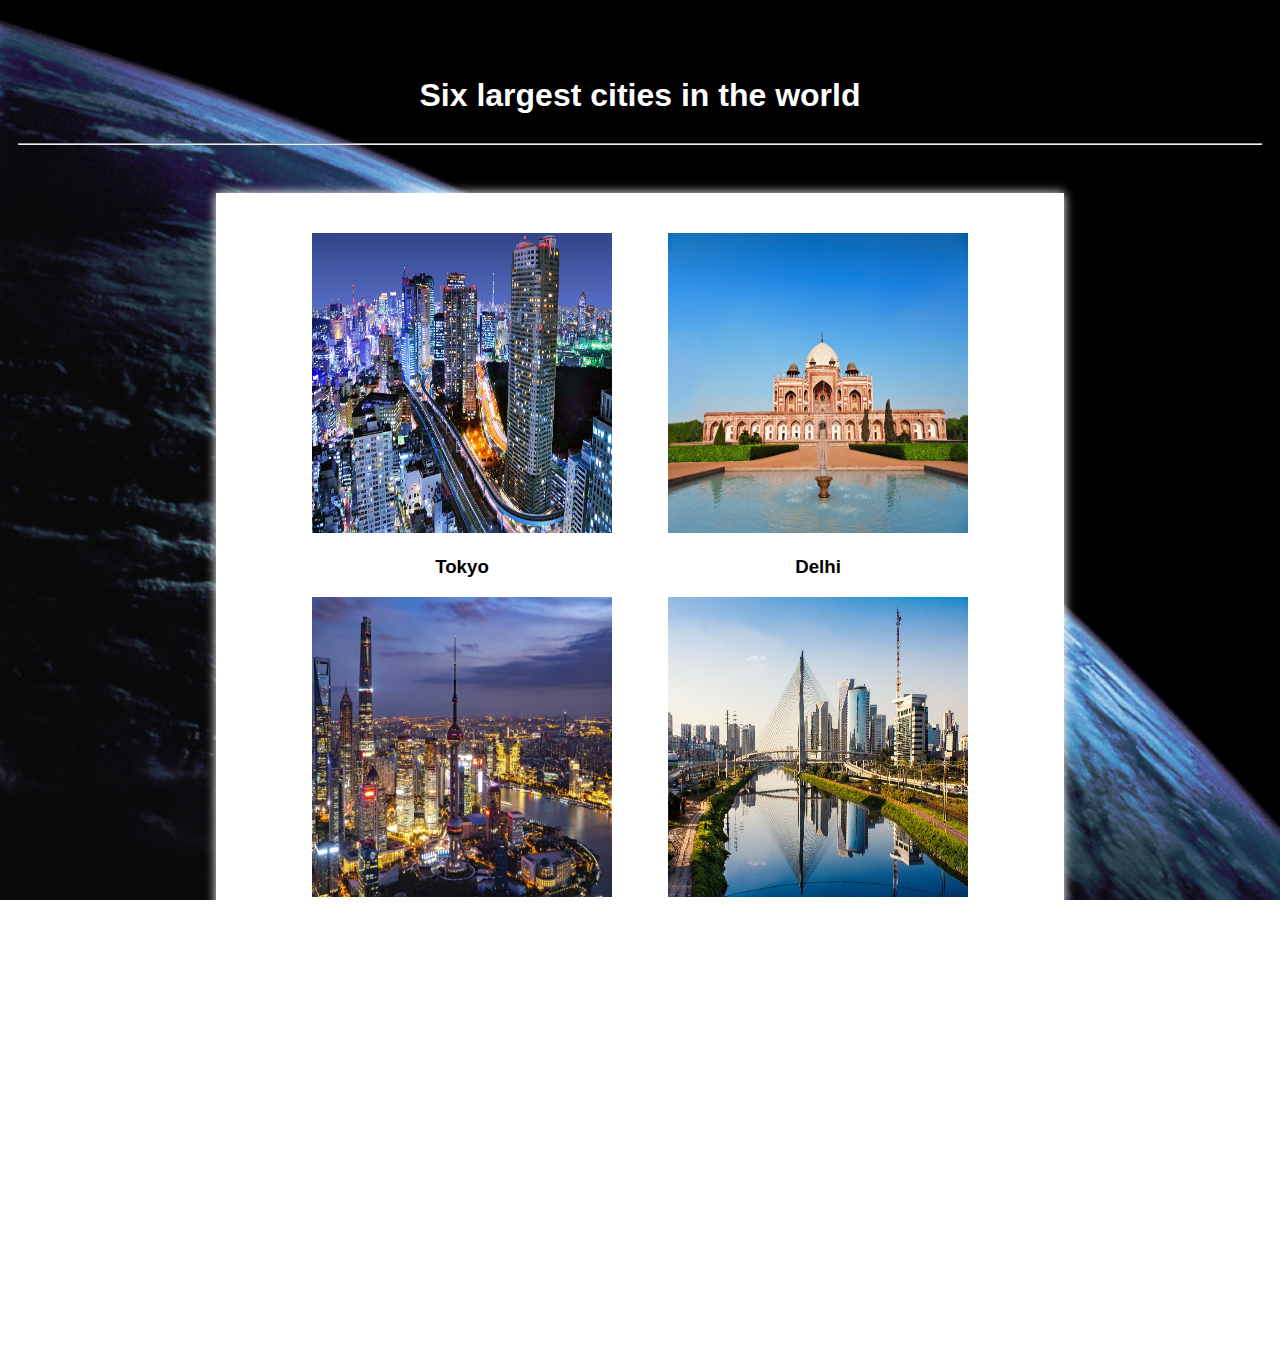
<file: index.html>
<!DOCTYPE html>
<html lang="en">
<head>
    <meta charset="UTF-8">
    <meta name="viewport" content="width=device-width, initial-scale=1.0">
    <title>Image gallery</title>
    <link rel="stylesheet" href="style.css">
    <link href="https://fonts.googleapis.com/css2?family=Roboto:wght@100;400&display=swap" rel="stylesheet"> 
    <link rel="stylesheet" href="https://fonts.googleapis.com/icon?family=Material+Icons">
    <script type="application/javascript" src="components/react.development.js" defer></script>
    <script type="application/javascript" src="components/react-dom.development.js" defer></script>
    <script type="application/javascript" src="components/constants.js" defer></script>
    <script type="application/javascript" src="components/linkContainer.component.js" defer></script>
    <script src="main.js" defer></script>
</head>
<body>

</body>
</html>
</file>
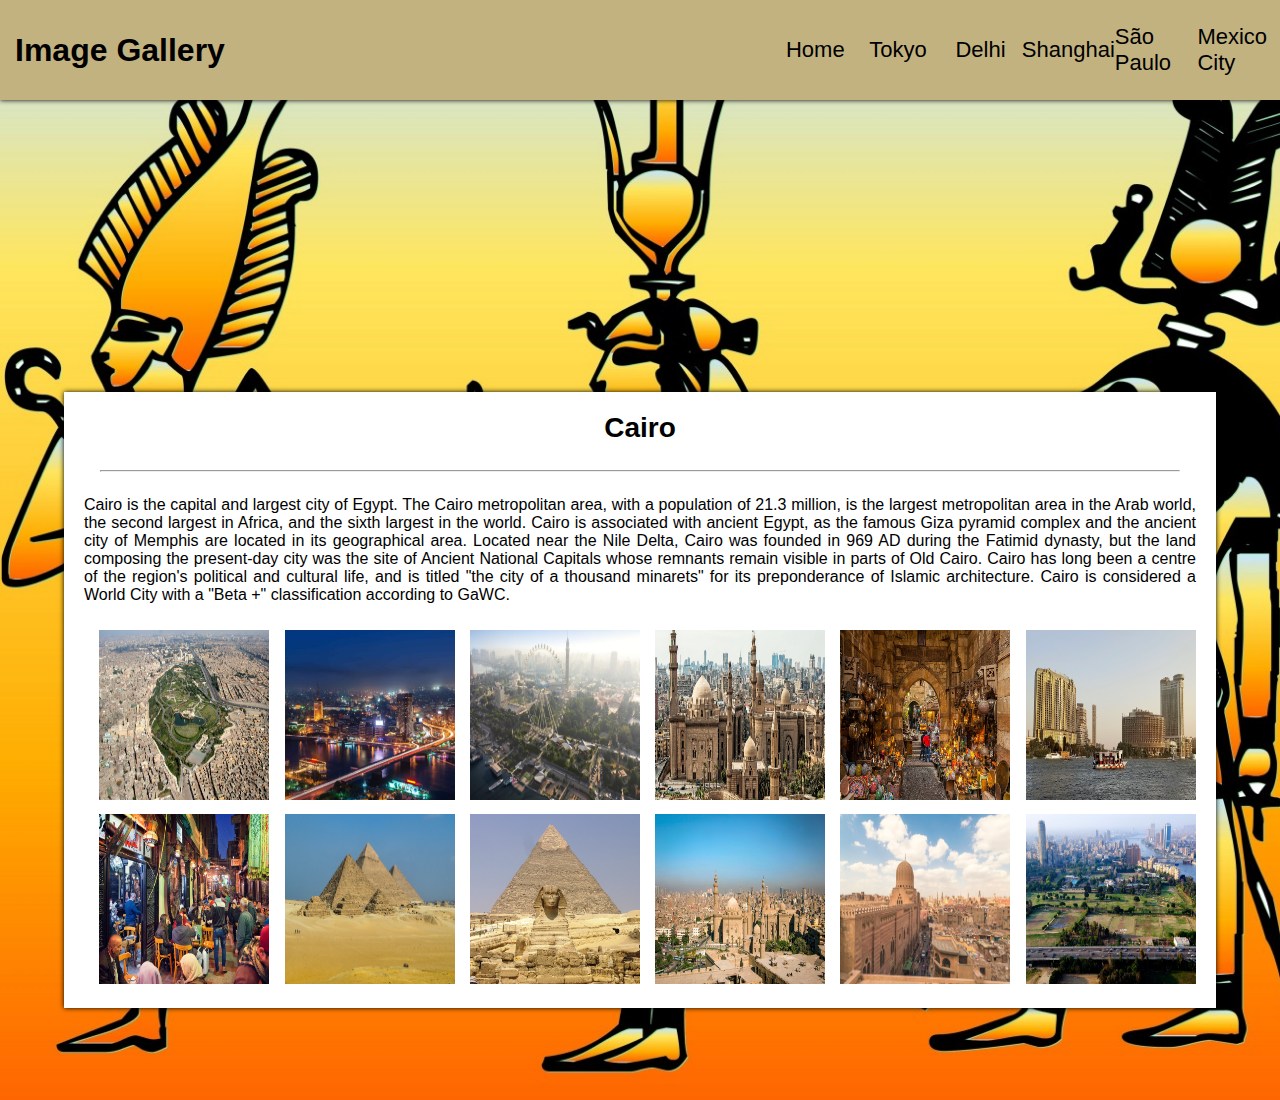
<file: cairo/cairo.html>
<!DOCTYPE html>
<html lang="en">
<head>
    <meta charset="UTF-8">
    <meta name="viewport" content="width=device-width, height=device-height, initial-scale=1.0">
    <title>Cairo</title>
    <link rel="stylesheet" href="style.css">
    <link href="https://fonts.googleapis.com/css2?family=Roboto:wght@100;400&display=swap" rel="stylesheet"> 
    <link rel="stylesheet" href="https://fonts.googleapis.com/icon?family=Material+Icons">
    <script type="application/javascript" src="../components/react.development.js" defer></script>
    <script type="application/javascript" src="../components/react-dom.development.js" defer></script>
    <script type="application/javascript" src="../components/constants.js" defer></script>
    <script type="application/javascript" src="components/image.component.js" defer></script>
    <script type="application/javascript" src="components/modalImage.component.js" defer></script>
    <script type="application/javascript" src="components/modalRow.component.js" defer></script>
    <script src="https://code.jquery.com/jquery-2.2.4.min.js"></script>
    <script src="main.js" defer></script>    
</head>
<body>

</body>
</html>
</file>
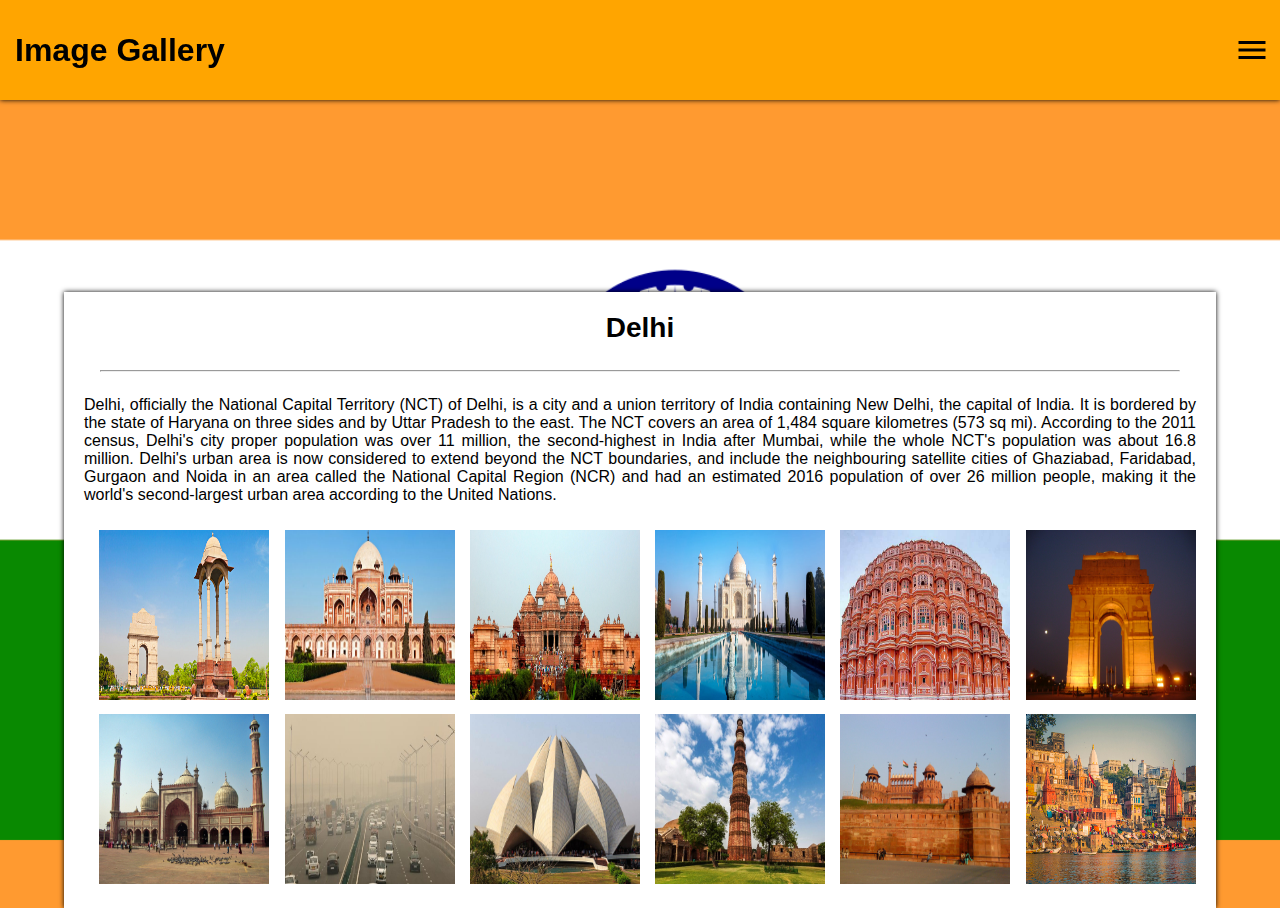
<file: delhi/delhi.html>
<!DOCTYPE html>
<html lang="en">
<head>
    <meta charset="UTF-8">
    <meta name="viewport" content="width=device-width, initial-scale=1.0">
    <title>Delhi</title>
    <link rel="stylesheet" href="style.css">
    <link href="https://fonts.googleapis.com/css2?family=Roboto:wght@100;400&display=swap" rel="stylesheet"> 
    <link rel="stylesheet" href="https://fonts.googleapis.com/icon?family=Material+Icons">
    <script type="application/javascript" src="../components/react.development.js" defer></script>
    <script type="application/javascript" src="../components/react-dom.development.js" defer></script>
    <script type="application/javascript" src="../components/constants.js" defer></script>
    <script type="application/javascript" src="components/image.component.js" defer></script>
    <script type="application/javascript" src="components/modalImage.component.js" defer></script>
    <script type="application/javascript" src="components/modalRow.component.js" defer></script>
    <script src="https://code.jquery.com/jquery-2.2.4.min.js"></script>
    <script src="main.js" defer></script>    
</head>
<body>

</body>
</html>
</file>
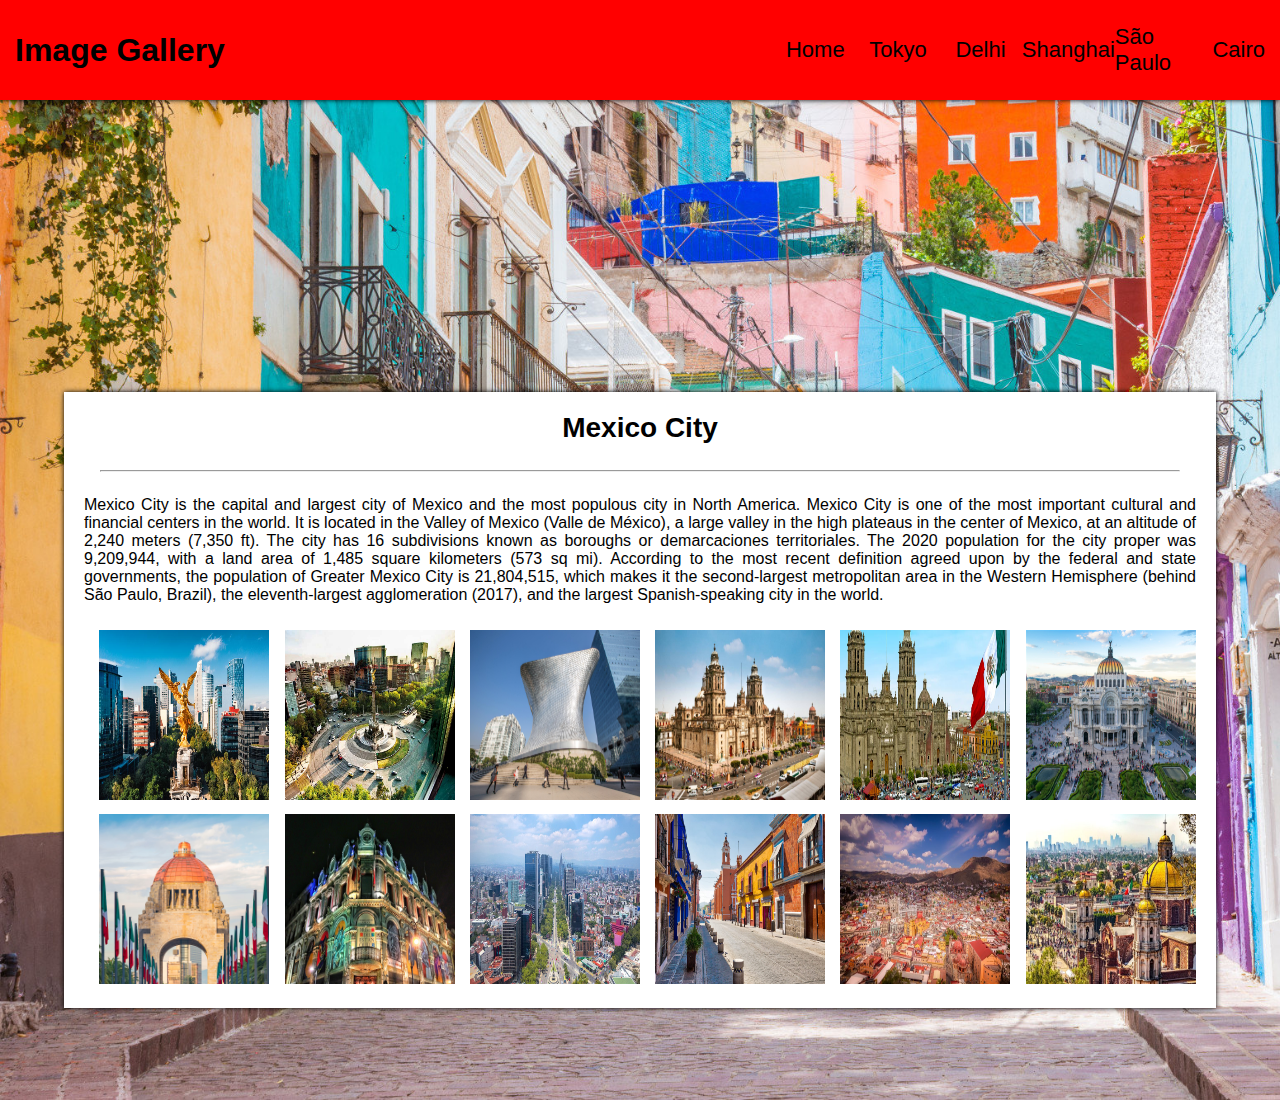
<file: mexico-city/mexico-city.html>
<!DOCTYPE html>
<html lang="en">
<head>
    <meta charset="UTF-8">
    <meta name="viewport" content="width=device-width, height=device-height, initial-scale=1.0">
    <title>Mexico City</title>
    <link rel="stylesheet" href="style.css">
    <link href="https://fonts.googleapis.com/css2?family=Roboto:wght@100;400&display=swap" rel="stylesheet"> 
    <link rel="stylesheet" href="https://fonts.googleapis.com/icon?family=Material+Icons">
    <script type="application/javascript" src="../components/react.development.js" defer></script>
    <script type="application/javascript" src="../components/react-dom.development.js" defer></script>
    <script type="application/javascript" src="../components/constants.js" defer></script>
    <script type="application/javascript" src="components/image.component.js" defer></script>
    <script type="application/javascript" src="components/modalImage.component.js" defer></script>
    <script type="application/javascript" src="components/modalRow.component.js" defer></script>
    <script src="https://code.jquery.com/jquery-2.2.4.min.js"></script>
    <script src="main.js" defer></script>    
</head>
<body>

</body>
</html>
</file>
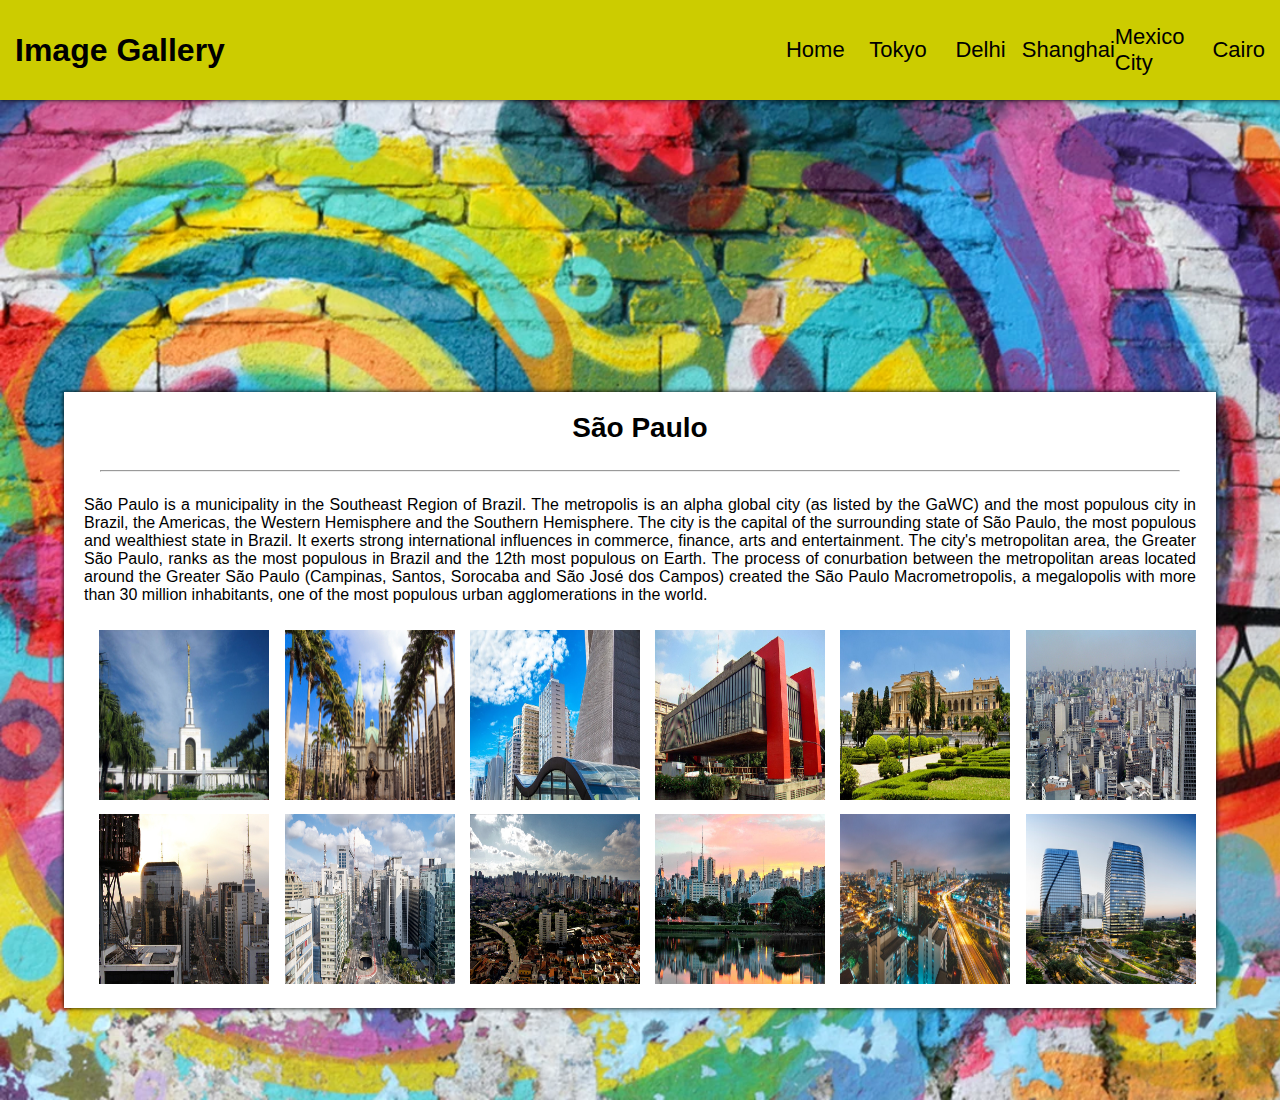
<file: sao-paulo/sao-paulo.html>
<!DOCTYPE html>
<html lang="en">
<head>
    <meta charset="UTF-8">
    <meta name="viewport" content="width=device-width, height=device-height, initial-scale=1.0">
    <title>Sao Paulo</title>
    <link rel="stylesheet" href="style.css">
    <link href="https://fonts.googleapis.com/css2?family=Roboto:wght@100;400&display=swap" rel="stylesheet"> 
    <link rel="stylesheet" href="https://fonts.googleapis.com/icon?family=Material+Icons">
    <script type="application/javascript" src="../components/react.development.js" defer></script>
    <script type="application/javascript" src="../components/react-dom.development.js" defer></script>
    <script type="application/javascript" src="../components/constants.js" defer></script>
    <script type="application/javascript" src="components/image.component.js" defer></script>
    <script type="application/javascript" src="components/modalImage.component.js" defer></script>
    <script type="application/javascript" src="components/modalRow.component.js" defer></script>
    <script src="https://code.jquery.com/jquery-2.2.4.min.js"></script>
    <script src="main.js" defer></script>    
</head>
<body>

</body>
</html>
</file>
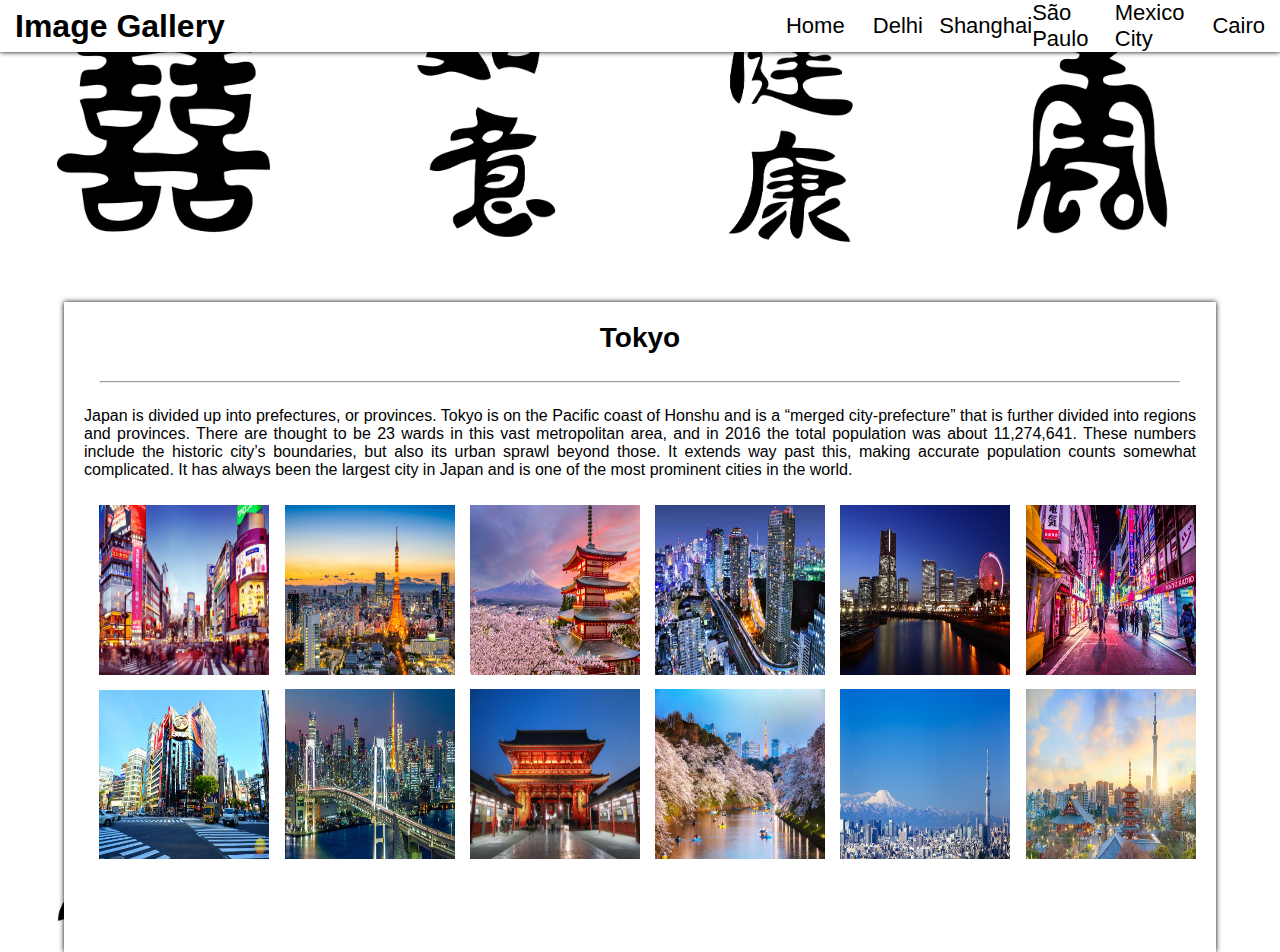
<file: tokyo/tokyo.html>
<!DOCTYPE html>
<html lang="en">
<head>
    <meta charset="UTF-8">
    <meta name="viewport" content="width=device-width, initial-scale=1.0">
    <title>Tokyo</title>
    <link rel="stylesheet" href="style.css">
    <link href="https://fonts.googleapis.com/css2?family=Roboto:wght@100;400&display=swap" rel="stylesheet"> 
    <link rel="stylesheet" href="https://fonts.googleapis.com/icon?family=Material+Icons">
    <script type="application/javascript" src="../components/react.development.js" defer></script>
    <script type="application/javascript" src="../components/react-dom.development.js" defer></script>
    <script type="application/javascript" src="../components/constants.js" defer></script>
    <script type="application/javascript" src="components/image.component.js" defer></script>
    <script type="application/javascript" src="components/modalImage.component.js" defer></script>
    <script type="application/javascript" src="components/modalRow.component.js" defer></script>
    <script src="https://code.jquery.com/jquery-2.2.4.min.js"></script>
    <script src="main.js" defer></script>    
</head>
<body>

</body>
</html>
</file>
<file: style.css>
html, body{
    height: 100vh;  
    margin: 0;
    overflow: auto;
}

body {
    background-image: url(resources/earth.jpg); 
    background-size: cover; 
    background-repeat: no-repeat;
}

body main{
    height: 100vh;
    display: flex;
    justify-content: center; 
    align-items: center;
    flex-direction: column; 
    font-family: Helvetica, Arial, sans-serif;    
    color: #fff;
}

body main hr{
    width: 97%;
    color: #fff;
}


.cityList{
    margin: 40px 20px 0 20px;
    width: calc(63% - 100px);
    padding: 40px;
    display: flex;
    flex-direction: row;
    flex-wrap: wrap;
    justify-content: space-between;
    background-color: #fff;
    box-shadow: 0px 0px 10px #fff;
}

.cityList a:active, a:visited, a:hover, a:link{
    text-decoration: none;
    color: #000;
    outline: none;
}

.cityList div img{
    width: 300px;
    height: 300px;
    cursor: pointer;
}

.cityList div h3{
    text-align: center;
    cursor: pointer;
    color: #000;    
}

.cityList > div:nth-child(4) > a > h3{
    margin-bottom: 0;
}

.cityList > div:nth-child(5) > a > h3{
    margin-bottom: 0;
}

.cityList > div:nth-child(6) > a > h3{
    margin-bottom: 0;
}

@media (max-width: 350px) {
    main{
        margin-top: 800px;
    }
}

@media (min-width: 355px) and (max-width: 450px) {
    main{
        margin-top: 730px;
    }
}

@media (min-width: 750px) and (max-width: 1000px){
    main{
        margin-top: 50px;
    }
}

@media (max-width:1024px) {

    .cityList{
        display: flex;
        justify-content: center;
        width: 70%;
    }

    .cityList div img{
        width: 250px;
        height: 250px;
    }

    main h1{
        text-align: center;
    }

    .cityList > div:nth-child(4) > a > h3{
        margin-bottom: 18.7167px;
    }

    .cityList > div:nth-child(5) > a > h3{
        margin-bottom: 18.7167px;
    }

    .cityList > div:nth-child(6) > a > h3{
        margin-bottom: 0;
    }

}

@media (min-width: 600px) and (max-width:1024px) {

    .cityList{
        width: 80%;
        display: flex;
        justify-content: space-evenly;
        align-items: center;
        padding: 20px 0px 20px 0px;
    }

    .cityList > div:nth-child(4) > a > h3{
        margin-bottom: 18.7167px;
    }

    .cityList > div:nth-child(5) > a > h3{
        margin-bottom: 0;
    }

    .cityList > div:nth-child(6) > a > h3{
        margin-bottom: 0;
    }

}

@media (width: 1280px) and (height: 720px) {
    main{
        margin-top: 300px !important;
    }
}

@media (min-width: 1100px) and (max-width: 1300px) {
    main{
        margin-top: 250px;
        width: 100%;

    }

    .cityList{
        width: 60%;
        justify-content: space-evenly;
    }

}
</file>
<file: cairo/style.css>
html{
    min-height: 100vh;
    padding: 0;
    font-family: Helvetica, Arial, sans-serif;
    margin: 0;
}

header{
    display: flex;
    align-items: center;
    justify-content: space-between;
    width: 100%;
    order: -1;
    height: 100px;
    background-color: #c2b280;
    box-shadow: 0 0 5px #000;
    padding-left: 15px;
    box-sizing: border-box;
    z-index: 1;
}

.menu{
    display: flex;
    align-items: center;
    font-size: 22px;
    justify-content: space-evenly;
    color: #fff;
    background-color: #c2b280;
    height: 100%;
    width: 40%;
    order: 3;
}

.menuItemWrapper{
    width: 100%;
    height: 100%;
    display: flex;
    justify-content: center;
    align-items: center;
}

.menuItem{
    text-decoration: none;
    color: #000;
    width: 100%;
    height: 100%;
    display: flex;
    align-items: center;
    justify-content: center;
}

.menuItem:hover{
    text-decoration: underline;
    text-underline-offset: 5.5px;
}

header .menu-button{
    visibility: hidden;
    color: #000;
    order: 2;
    margin-right: 10px;
}

header h1{
    margin: 0;
}

.home-link{
    color: #000;
    text-decoration: none;
    outline: none;
    cursor: pointer;
}

section{
    order: 2;
}

body{
    height: 100%;
    display: flex;
    flex-direction: column;
    background-image: url(resources/background.png);
    background-size: cover;
    background-repeat: no-repeat;
    margin: 0;
    box-sizing: content-box;
}

section hr{
    width: 97%;
    color: #000;
}

body main{
    display: flex;
    flex-wrap: wrap;
    flex-direction: column;
    justify-content: center;
    align-items: center;
    height: calc(100vh - 100px);
    z-index: auto;
}

section:not(.images){
    display: flex;
    flex-direction: column;
    background-color: #fff;
    height: 90%;
    width: 60%;
    box-shadow: 0 0 5px #000;
    padding: 20px;
    box-sizing: border-box;
}

section h1{
    text-align: center;
    font-size: 28px;
    margin-top: 0;
}

section p{
    text-align: justify;
}

section .images{
    display: flex;
    flex-direction: row;
    justify-content: space-between;
    flex-wrap: wrap;
    order: 2;
}

section .images img:not(.cursor){
    height: 170px;
    width: 170px;
    margin: 10px 0 0 15px;
}

.closeContainer {
    position: absolute;
    top: 0px;
    right: 0px;
    width: 100%;
    height: 100%;
    z-index: -1;
    padding: 0 30px 0 0;
    box-sizing: border-box;
    display: flex;
    justify-content: space-between;
    cursor: pointer;
}

.close{
    padding-top: 30px;
    box-sizing: border-box;
    color: #f1f1f1;
    font-size: 40px;
    font-weight: bold;
    transition: 0.3s;
    text-align: end; 
}
  
.close:hover {
    color: gray;
    cursor: pointer;
}

.mySlides2{
    width: 100%;
    height: 80%;
    justify-content: center;
    align-items: center;
}

.mySlides2 img{
    width: 80% !important;
    height: 80% !important;
    object-fit: contain;
    position: relative;
    top: 45%;
    transform: translateY(-50%);
}

.modal {
    display: none; /* Hidden by default */
    position: fixed; /* Stay in place */
    z-index: 3; /* Sit on top */
    left: 0;
    top: 0;
    width: 100%; /* Full width */
    height: 100%; /* Full height */
    overflow: auto; /* Enable scroll if needed */
    background-color: rgb(0,0,0); /* Fallback color */
    background-color: rgba(0,0,0,0.9); /* Black w/ opacity */
}

.tyimg:hover {opacity: 0.7;}

#caption {
    margin: auto;
    display: block;
    width: 80%;
    max-width: 700px;
    text-align: center;
    color: #ccc;
    padding: 10px 0;
    height: 150px;
}

.prev,
.next {
  cursor: pointer;
  position: absolute;
  top: 15%;
  width: 10%;
  height: 70%;
  padding: 16px;
  margin-top: -50px;
  color: #fff;
  border: 0;
  background: none;
  box-shadow: none;
  border-radius: 0px;
  font-weight: bold;
  font-size: 40px;
  border-radius: 0 3px 3px 0;
  user-select: none;
  -webkit-user-select: none;
  transition-timing-function: ease-out;
  transition: 0.5s;
}

.prev:hover, .next:hover{
    color: rgba(255,255,255,0.5);
    transition-timing-function: ease-in;
    transition: 0.5s;
}

.locked{
    color: gray;
}

/* Number text (1/3 etc) */
.numbertext {
    color: #f2f2f2;
    font-size: 16px;
    text-align: left;
    padding: 8px 12px;
    box-sizing: border-box;
    order: -1;
    z-index: -1;
    justify-content: space-between;
    width: 10%;
    height: 10%;
}

.row {
    position: relative;
    display: flex;
    overflow-x: scroll;

    scroll-behavior: smooth;
}
  
.column {
    flex: 33.33%;
    padding: 5px;
    box-sizing: border-box;
    display: flex;
    align-items: center;
    justify-content: center;
    cursor: pointer;
}

.column .cursor{
    height: 150px;
    width: 150px !important;
}

.active{
    border: 3px solid red;
}

.layer{
    opacity: 0;
}

.selected-layer{
    opacity: 1;
    background-color: rgba(255, 255, 255, 0.5);
    position: absolute;
    width: 150px;
    height: 150px;
}

.menu{
    -webkit-transition: all 0.6s ease-in-out 0.15s;
    -moz-transition: all 0.6s ease-in-out 0.15s;
    -o-transition: all 0.6s ease-in-out 0.15s;
    -ms-transition: all 0.6s ease-in-out 0.15s;
    transition: all 0.6s ease-in-out 0.15s;        
}
.fade {
    -webkit-animation-name: fade;
    -webkit-animation-duration: 1.5s;
    animation-name: fade;
    animation-duration: 1.5s;
}
  
@-webkit-keyframes fade {
    from {opacity: .4}
    to {opacity: 1}
}
  
@keyframes fade {
    from {opacity: .4}
    to {opacity: 1}
}

/* Position the "next button" to the right */
.next {
  right: 0;
  border-radius: 3px 0 0 3px;
}

.noScroll{
    overflow-y: hidden;
}

@media (max-width: 1025px) {
    .row, .prev, .next{
        visibility: hidden;
    } 
}

@media (min-width: 300px) and (max-width: 1270px){
    header{
        position: fixed;
        top: 0;
    }

    .modal{
        overflow-y: none;
    }

    .hide-menu{
        opacity: 0;
        height: 0 !important;
    }

    .menu{
        position: absolute;
        width: 100%;
        height: 220px;
        top: 100px;
        left: 0;
        align-items: center;
        display: flex;
        flex-direction: column;
        background-color:	#cabc91;
        box-shadow: 5px 5px 5px #000;
    }

    .menuItemWrapper:not(:last-child){
        border-bottom: 3px solid #000;
    }

    header .menu-button{
        font-size: 36px;
        visibility: visible;
    }



}

@media (min-width: 400px) and (max-width: 750px){

    html{
        height: calc(100vh + 1500px) !important;
    }

    .mySlides2{
        height: 100%;
    }

    .images img{
        margin: 0 0 10px 0 !important;
    }

    .numbertext{
        width: 20%;
        height: 5%;
    }

    section:not(.images){
        width: 95% !important;
        height: calc(100vh + 1400px) !important;
        margin: 490px 0 0 0;
    }

    main{
        height: calc(100vh + 850px) !important;   
    }
}


@media (min-width: 411px) and (max-width: 411px){
    section:not(.images){
        margin: 150px 0 0 0 !important;
    }
}

@media (min-width:810px) and (max-width: 824px) {
    main{
        height: calc(100vh + 1350px) !important;
    }

    .mySlides2{
        height: 100%;
    }

    section{
        margin-top: 200px;
        height: 380% !important;
    }
}

@media (min-width: 751px) and (max-width: 800px) {
    main{
        height: calc(100vh + 150px) !important;
        margin-top: 100px;
    }

    section{
        height: calc(100vh + 100px) !important;
        width: 80% !important;
    }

    .mySlides2{
        height: 100%;
    }

}

@media (max-width: 420px){

    .images img{
        width: 140px !important;
        height: 140px !important;
        margin: 0 0 10px 0 !important;
    }

    .row, .prev, .next{
        visibility: hidden;
    }

    .mySlides2{
        height: 100%;
    }

    .numbertext{
        width: 20%;
        height: 5%;
    }

}

@media (max-width: 380px) {

    body{
        margin: 0;
    }

    main{
       height: calc(100vh + 1200px) !important;        
    }
 

    .images img{
        width: 120px !important;
        height: 120px !important;
        margin: 0 0 10px 0 !important;
    }

    .images{
        justify-content: space-between !important;
    }

    section:not(.images){
        width: 90% !important;
        height: calc(100vh + 900px) !important;
        margin: 150px 0 0 0 !important;
    }

    .numbertext{
        width: 30%;
    }
}

@media (min-width: 830px) and (max-width: 1280px) {

    html{
        height: calc(100vh + 200px) !important;
    }

    .row{
        height: 0;
        width: 0;
        position: absolute;
        top: 0;
        left: 0;
    }

    .row, .prev, .next{
        visibility: hidden;
    }

    .images{
        justify-content: space-evenly!important;
    }

    .mySlides2{
        height: 100%;
    }

    section:not(.images){
        width: 90% !important;
        height: calc(95vh + 100px) !important;
        margin: 400px 0 0 0 !important;
    }
}

@media(height: 720px) and (width: 1280px){
    .row{
        visibility: hidden;
    }

    .prev, .next{
        visibility: visible;
    }
}

@media (width: 1112px) and (height: 834px) {
    .images{
        justify-content: left !important;
    }

    main{
        margin-top: 50px;
    }
}
</file>
<file: delhi/style.css>
html, body{
    height: 100vh;    
    font-family: Helvetica, Arial, sans-serif;
}

header{
    display: flex;
    align-items: center;
    justify-content: space-between;
    width: 100%;
    order: -1;
    height: 100px;
    background-color: orange;
    box-shadow: 0 0 5px #000;
    padding-left: 15px;
    box-sizing: border-box;
    z-index: 1;
}

.menu{
    display: flex;
    align-items: center;
    font-size: 22px;
    justify-content: space-evenly;
    color: #fff;
    background-color: orange;
    height: 100%;
    width: 40%;
    order: 3;
}

.menuItemWrapper{
    width: 100%;
    height: 100%;
    display: flex;
    justify-content: center;
    align-items: center;
}

.menuItem{
    text-decoration: none;
    color: #000;
    width: 100%;
    height: 100%;
    display: flex;
    align-items: center;
    justify-content: center;
}

.menuItem:hover{
    text-decoration: underline;
    text-underline-offset: 5.5px;
}

header .menu-button{
    visibility: hidden;
    color: #000;
    order: 2;
    margin-right: 10px;
}

header h1{
    margin: 0;
}

section{
    order: 2;
}

body{
    display: flex;
    flex-direction: column;
    margin: 0;
    background-image: url(resources/background.png);
    background-size: cover;
    background-position-y: -60px;
}

section hr{
    width: 97%;
    color: #000;
}

body main{
    display: flex;
    flex-wrap: wrap;
    flex-direction: column;
    justify-content: center;
    align-items: center;
    height: 100vh;
    z-index: auto;
}

section:not(.images){
    display: flex;
    flex-direction: column;
    background-color: #fff;
    height: 90%;
    width: 60%;
    box-shadow: 0 0 5px #000;
    padding: 20px;
    box-sizing: border-box;
}

section h1{
    text-align: center;
    font-size: 28px;
    margin-top: 0;
}

section p{
    text-align: justify;
}

section .images{
    display: flex;
    flex-direction: row;
    justify-content: space-between;
    flex-wrap: wrap;
    order: 2;
}

section .images img:not(.cursor){
    height: 170px;
    width: 170px;
    margin: 10px 0 0 15px;
}

.closeContainer {
    position: absolute;
    top: 0px;
    right: 0px;
    width: 100%;
    height: 100%;
    z-index: -1;
    padding: 0 30px 0 0;
    box-sizing: border-box;
    display: flex;
    justify-content: space-between;
    cursor: pointer;
}

.close{
    padding-top: 30px;
    box-sizing: border-box;
    color: #f1f1f1;
    font-size: 40px;
    font-weight: bold;
    transition: 0.3s;
    text-align: end; 
}
  
.close:hover {
    color: gray;
    cursor: pointer;
}

.mySlides2{
    width: 100%;
    height: 80%;
    justify-content: center;
    align-items: center;
}

.mySlides2 img{
    width: 80% !important;
    height: 80% !important;
    object-fit: contain;
    position: relative;
    top: 45%;
    transform: translateY(-50%);
}

.modal {
    display: none; /* Hidden by default */
    position: fixed; /* Stay in place */
    z-index: 3; /* Sit on top */
    left: 0;
    top: 0;
    width: 100%; /* Full width */
    height: 100%; /* Full height */
    overflow: auto; /* Enable scroll if needed */
    background-color: rgb(0,0,0); /* Fallback color */
    background-color: rgba(0,0,0,0.9); /* Black w/ opacity */
}

.tyimg:hover {opacity: 0.7;}

#caption {
    margin: auto;
    display: block;
    width: 80%;
    max-width: 700px;
    text-align: center;
    color: #ccc;
    padding: 10px 0;
    height: 150px;
}

.prev,
.next {
  cursor: pointer;
  position: absolute;
  top: 15%;
  width: 10%;
  height: 70%;
  padding: 16px;
  margin-top: -50px;
  color: #fff;
  border: 0;
  background: none;
  box-shadow: none;
  border-radius: 0px;
  font-weight: bold;
  font-size: 40px;
  border-radius: 0 3px 3px 0;
  user-select: none;
  -webkit-user-select: none;
  transition-timing-function: ease-out;
  transition: 0.5s;
}

.prev:hover, .next:hover{
    color: rgba(255,255,255,0.5);
    transition-timing-function: ease-in;
    transition: 0.5s;
}

.locked{
    color: gray;
}

/* Number text (1/3 etc) */
.numbertext {
    color: #f2f2f2;
    font-size: 16px;
    text-align: left;
    padding: 8px 12px;
    box-sizing: border-box;
    order: -1;
    z-index: -1;
    justify-content: space-between;
    width: 10%;
    height: 10%;
}

.row {
    position: relative;
    display: flex;
    overflow-x: scroll;

    scroll-behavior: smooth;
}
  
.column {
    flex: 33.33%;
    padding: 5px;
    box-sizing: border-box;
    display: flex;
    align-items: center;
    justify-content: center;
    cursor: pointer;
}

.column .cursor{
    height: 150px;
    width: 150px !important;
}

.active{
    border: 3px solid red;
}

.layer{
    opacity: 0;
}

.selected-layer{
    opacity: 1;
    background-color: rgba(255, 255, 255, 0.5);
    position: absolute;
    width: 150px;
    height: 150px;
}

.menu{
    -webkit-transition: all 0.6s ease-in-out 0.15s;
    -moz-transition: all 0.6s ease-in-out 0.15s;
    -o-transition: all 0.6s ease-in-out 0.15s;
    -ms-transition: all 0.6s ease-in-out 0.15s;
    transition: all 0.6s ease-in-out 0.15s;        
}
.fade {
    -webkit-animation-name: fade;
    -webkit-animation-duration: 1.5s;
    animation-name: fade;
    animation-duration: 1.5s;
}
  
@-webkit-keyframes fade {
    from {opacity: .4}
    to {opacity: 1}
}
  
@keyframes fade {
    from {opacity: .4}
    to {opacity: 1}
}

/* Position the "next button" to the right */
.next {
  right: 0;
  border-radius: 3px 0 0 3px;
}

.noScroll{
    overflow-y: hidden;
}

@media (max-width: 1025px) {
    .row, .prev, .next{
        visibility: hidden;
    } 
}

@media (min-width: 300px) and (max-width: 1370px){
    header{
        position: fixed;
        top: 0;
    }

    .hide-menu{
        opacity: 0;
        height: 0 !important;
    }

    .menu{
        position: absolute;
        width: 100%;
        height: 220px;
        top: 100px;
        left: 0;
        align-items: center;
        display: flex;
        flex-direction: column;
        background-color: rgba(248, 148, 6, 1);
        box-shadow: 5px 5px 5px #000;
    }

    .menuItemWrapper:not(:last-child){
        border-bottom: 3px solid #000;
    }

    header .menu-button{
        font-size: 36px;
        visibility: visible;
    }



}


@media (min-width: 410px) and (max-width: 750px){

    html{
        height: calc(100vh + 1500px) !important;
    }

    .mySlides2{
        height: 100%;
    }

    .images img{
        margin: 0 0 10px 0 !important;
    }

    .numbertext{
        width: 20%;
        height: 5%;
    }

    section:not(.images){
        width: 95% !important;
        height: calc(100vh + 1400px) !important;
        margin: 550px 0 0 0;
    }

    main{
        height: calc(100vh + 850px) !important;   
    }

}

@media (min-width: 411px) and (max-width: 411px){
    section:not(.images){
        margin: 150px 0 0 0 !important;
    }
}


@media (min-width:810px) and (max-width: 820px) {
    main{
        margin-top: 650px;
    }

    .mySlides2{
        height: 100%;
    }

    section{
        height: 380% !important;
    }
}

@media (min-width: 751px) and (max-width: 800px) {
    main{
        margin-top: 400px;
    }

    section{
        height: 140% !important;
        width: 80% !important;
    }
}

@media (max-width: 420px){
    .images img{
        width: 140px !important;
        height: 140px !important;
        margin: 0 0 10px 0 !important;
    }

    main{
        height: calc(100vh + 700px) !important;
        margin: 150px 0 0 0 !important;
    }

    .row, .prev, .next{
        visibility: hidden;
    }

    .mySlides2{
        height: 100%;
    }

    .numbertext{
        width: 20%;
        height: 5%;
    }

}

@media (max-width: 380px) {
    .images img{
        width: 120px !important;
        height: 120px !important;
        margin: 0 0 10px 0 !important;
    }

    .images{
        justify-content: space-between !important;
    }

    section:not(.images){
        width: 90% !important;
        height: calc(100vh + 850px) !important;
        margin: 150px 0 0 0 !important;
    }

    .numbertext{
        width: 30%;
    }
}



@media (min-width: 830px) and (max-width: 1300px) {
    .row{
        height: 0;
        width: 0;
        position: absolute;
        top: 0;
        left: 0;
    }

    .row, .prev, .next{
        visibility: hidden;
    }

    .images{
        justify-content: space-evenly!important;
    }

    .mySlides2{
        height: 100%;
    }

    section:not(.images){
        width: 90% !important;
        height: calc(95vh + 100px) !important;
        margin: 300px 0 0 0 !important;
    }
}

@media(height: 720px) and (width: 1280px){
    .row{
        visibility: hidden;
    }

    .prev, .next{
        visibility: visible;
    }
}

@media (width: 1112px) and (height: 834px) {
    .images{
        justify-content: left !important;
    }

    main{
        margin-top: 50px;
    }
}
</file>
<file: mexico-city/style.css>
html{
    min-height: 100vh;
    padding: 0;
    font-family: Helvetica, Arial, sans-serif;
    margin: 0;
}

header{
    display: flex;
    align-items: center;
    justify-content: space-between;
    width: 100%;
    order: -1;
    height: 100px;
    background-color: red;
    box-shadow: 0 0 5px #000;
    padding-left: 15px;
    box-sizing: border-box;
    z-index: 1;
}

.menu{
    display: flex;
    align-items: center;
    font-size: 22px;
    justify-content: space-evenly;
    color: #fff;
    background-color: red;
    height: 100%;
    width: 40%;
    order: 3;
}

.menuItemWrapper{
    width: 100%;
    height: 100%;
    display: flex;
    justify-content: center;
    align-items: center;
}

.menuItem{
    text-decoration: none;
    color: #000;
    width: 100%;
    height: 100%;
    display: flex;
    align-items: center;
    justify-content: center;
}

.menuItem:hover{
    text-decoration: underline;
    text-underline-offset: 5.5px;
}

header .menu-button{
    visibility: hidden;
    color: #000;
    order: 2;
    margin-right: 10px;
}

header h1{
    margin: 0;
}

.home-link{
    color: #000;
    text-decoration: none;
    outline: none;
    cursor: pointer;
}

section{
    order: 2;
}

body{
    height: 100%;
    display: flex;
    flex-direction: column;
    background-image: url(resources/background.png);
    background-size: cover;
    background-repeat: no-repeat;
    margin: 0;
    box-sizing: content-box;
}

section hr{
    width: 97%;
    color: #000;
}

body main{
    display: flex;
    flex-wrap: wrap;
    flex-direction: column;
    justify-content: center;
    align-items: center;
    height: calc(100vh - 100px);
    z-index: auto;
}

section:not(.images){
    display: flex;
    flex-direction: column;
    background-color: #fff;
    height: 90%;
    width: 60%;
    box-shadow: 0 0 5px #000;
    padding: 20px;
    box-sizing: border-box;
}

section h1{
    text-align: center;
    font-size: 28px;
    margin-top: 0;
}

section p{
    text-align: justify;
}

section .images{
    display: flex;
    flex-direction: row;
    justify-content: space-between;
    flex-wrap: wrap;
    order: 2;
}

section .images img:not(.cursor){
    height: 170px;
    width: 170px;
    margin: 10px 0 0 15px;
}

.closeContainer {
    position: absolute;
    top: 0px;
    right: 0px;
    width: 100%;
    height: 100%;
    z-index: -1;
    padding: 0 30px 0 0;
    box-sizing: border-box;
    display: flex;
    justify-content: space-between;
    cursor: pointer;
}

.close{
    padding-top: 30px;
    box-sizing: border-box;
    color: #f1f1f1;
    font-size: 40px;
    font-weight: bold;
    transition: 0.3s;
    text-align: end; 
}
  
.close:hover {
    color: gray;
    cursor: pointer;
}

.mySlides2{
    width: 100%;
    height: 80%;
    justify-content: center;
    align-items: center;
}

.mySlides2 img{
    width: 80% !important;
    height: 80% !important;
    object-fit: contain;
    position: relative;
    top: 45%;
    transform: translateY(-50%);
}

.modal {
    display: none; /* Hidden by default */
    position: fixed; /* Stay in place */
    z-index: 3; /* Sit on top */
    left: 0;
    top: 0;
    width: 100%; /* Full width */
    height: 100%; /* Full height */
    overflow: auto; /* Enable scroll if needed */
    background-color: rgb(0,0,0); /* Fallback color */
    background-color: rgba(0,0,0,0.9); /* Black w/ opacity */
}

.tyimg:hover {opacity: 0.7;}

#caption {
    margin: auto;
    display: block;
    width: 80%;
    max-width: 700px;
    text-align: center;
    color: #ccc;
    padding: 10px 0;
    height: 150px;
}

.prev,
.next {
  cursor: pointer;
  position: absolute;
  top: 15%;
  width: 10%;
  height: 70%;
  padding: 16px;
  margin-top: -50px;
  color: #fff;
  border: 0;
  background: none;
  box-shadow: none;
  border-radius: 0px;
  font-weight: bold;
  font-size: 40px;
  border-radius: 0 3px 3px 0;
  user-select: none;
  -webkit-user-select: none;
  transition-timing-function: ease-out;
  transition: 0.5s;
}

.prev:hover, .next:hover{
    color: rgba(255,255,255,0.5);
    transition-timing-function: ease-in;
    transition: 0.5s;
}

.locked{
    color: gray;
}

/* Number text (1/3 etc) */
.numbertext {
    color: #f2f2f2;
    font-size: 16px;
    text-align: left;
    padding: 8px 12px;
    box-sizing: border-box;
    order: -1;
    z-index: -1;
    justify-content: space-between;
    width: 10%;
    height: 10%;
}

.row {
    position: relative;
    display: flex;
    overflow-x: scroll;

    scroll-behavior: smooth;
}
  
.column {
    flex: 33.33%;
    padding: 5px;
    box-sizing: border-box;
    display: flex;
    align-items: center;
    justify-content: center;
    cursor: pointer;
}

.column .cursor{
    height: 150px;
    width: 150px !important;
}

.active{
    border: 3px solid red;
}

.layer{
    opacity: 0;
}

.selected-layer{
    opacity: 1;
    background-color: rgba(255, 255, 255, 0.5);
    position: absolute;
    width: 150px;
    height: 150px;
}

.menu{
    -webkit-transition: all 0.6s ease-in-out 0.15s;
    -moz-transition: all 0.6s ease-in-out 0.15s;
    -o-transition: all 0.6s ease-in-out 0.15s;
    -ms-transition: all 0.6s ease-in-out 0.15s;
    transition: all 0.6s ease-in-out 0.15s;        
}
.fade {
    -webkit-animation-name: fade;
    -webkit-animation-duration: 1.5s;
    animation-name: fade;
    animation-duration: 1.5s;
}
  
@-webkit-keyframes fade {
    from {opacity: .4}
    to {opacity: 1}
}
  
@keyframes fade {
    from {opacity: .4}
    to {opacity: 1}
}

/* Position the "next button" to the right */
.next {
  right: 0;
  border-radius: 3px 0 0 3px;
}

.noScroll{
    overflow-y: hidden;
}

@media (max-width: 1025px) {
    .row, .prev, .next{
        visibility: hidden;
    } 
}

@media (min-width: 300px) and (max-width: 1270px){
    header{
        position: fixed;
        top: 0;
    }

    .modal{
        overflow-y: none;
    }

    .hide-menu{
        opacity: 0;
        height: 0 !important;
    }

    .menu{
        position: absolute;
        width: 100%;
        height: 220px;
        top: 100px;
        left: 0;
        align-items: center;
        display: flex;
        flex-direction: column;
        background-color:	#ff6961;
        box-shadow: 5px 5px 5px #000;
    }

    .menuItemWrapper:not(:last-child){
        border-bottom: 3px solid #000;
    }

    header .menu-button{
        font-size: 36px;
        visibility: visible;
    }



}

@media (min-width: 400px) and (max-width: 750px){

    html{
        height: calc(100vh + 1500px) !important;
    }

    .mySlides2{
        height: 100%;
    }

    .images img{
        margin: 0 0 10px 0 !important;
    }

    .numbertext{
        width: 20%;
        height: 5%;
    }

    section:not(.images){
        width: 95% !important;
        height: calc(100vh + 1400px) !important;
        margin: 490px 0 0 0;
    }

    main{
        height: calc(100vh + 850px) !important;   
    }
}


@media (min-width: 411px) and (max-width: 411px){
    section:not(.images){
        margin: 150px 0 0 0 !important;
    }
}

@media (min-width:810px) and (max-width: 824px) {
    main{
        height: calc(100vh + 1350px) !important;
    }

    .mySlides2{
        height: 100%;
    }

    section{
        margin-top: 200px;
        height: 380% !important;
    }
}

@media (min-width: 751px) and (max-width: 800px) {
    main{
        height: calc(100vh + 150px) !important;
        margin-top: 100px;
    }

    section{
        height: calc(100vh + 100px) !important;
        width: 80% !important;
    }

    .mySlides2{
        height: 100%;
    }

}

@media (max-width: 420px){

    .images img{
        width: 140px !important;
        height: 140px !important;
        margin: 0 0 10px 0 !important;
    }

    .row, .prev, .next{
        visibility: hidden;
    }

    .mySlides2{
        height: 100%;
    }

    .numbertext{
        width: 20%;
        height: 5%;
    }

}

@media (max-width: 380px) {

    body{
        margin: 0;
    }

    main{
       height: calc(100vh + 1200px) !important;        
    }
 

    .images img{
        width: 120px !important;
        height: 120px !important;
        margin: 0 0 10px 0 !important;
    }

    .images{
        justify-content: space-between !important;
    }

    section:not(.images){
        width: 90% !important;
        height: calc(100vh + 900px) !important;
        margin: 150px 0 0 0 !important;
    }

    .numbertext{
        width: 30%;
    }
}

@media (min-width: 830px) and (max-width: 1280px) {

    html{
        height: calc(100vh + 200px) !important;
    }

    .row{
        height: 0;
        width: 0;
        position: absolute;
        top: 0;
        left: 0;
    }

    .row, .prev, .next{
        visibility: hidden;
    }

    .images{
        justify-content: space-evenly!important;
    }

    .mySlides2{
        height: 100%;
    }

    section:not(.images){
        width: 90% !important;
        height: calc(95vh + 100px) !important;
        margin: 400px 0 0 0 !important;
    }
}

@media(height: 720px) and (width: 1280px){
    .row{
        visibility: hidden;
    }

    .prev, .next{
        visibility: visible;
    }
}

@media (width: 1112px) and (height: 834px) {
    .images{
        justify-content: left !important;
    }

    main{
        margin-top: 50px;
    }
}
</file>
<file: sao-paulo/style.css>
html{
    min-height: 100vh;
    padding: 0;
    font-family: Helvetica, Arial, sans-serif;
    margin: 0;
}

header{
    display: flex;
    align-items: center;
    justify-content: space-between;
    width: 100%;
    order: -1;
    height: 100px;
    background-color: rgb(204,204,0);
    box-shadow: 0 0 5px #000;
    padding-left: 15px;
    box-sizing: border-box;
    z-index: 1;
}

.menu{
    display: flex;
    align-items: center;
    font-size: 22px;
    justify-content: space-evenly;
    color: #fff;
    background-color: rgb(204,204,0);
    height: 100%;
    width: 40%;
    order: 3;
}

.menuItemWrapper{
    width: 100%;
    height: 100%;
    display: flex;
    justify-content: center;
    align-items: center;
}

.menuItem{
    text-decoration: none;
    color: #000;
    width: 100%;
    height: 100%;
    display: flex;
    align-items: center;
    justify-content: center;
}

.menuItem:hover{
    text-decoration: underline;
    text-underline-offset: 5.5px;
}

header .menu-button{
    visibility: hidden;
    color: #000;
    order: 2;
    margin-right: 10px;
}

header h1{
    margin: 0;
}

.home-link{
    color: #000;
    text-decoration: none;
    outline: none;
    cursor: pointer;
}

section{
    order: 2;
}

body{
    height: 100%;
    display: flex;
    flex-direction: column;
    background-image: url(resources/background.png);
    background-size: cover;
    background-repeat: no-repeat;
    margin: 0;
    box-sizing: content-box;
}

section hr{
    width: 97%;
    color: #000;
}

body main{
    display: flex;
    flex-wrap: wrap;
    flex-direction: column;
    justify-content: center;
    align-items: center;
    height: calc(100vh - 100px);
    z-index: auto;
}

section:not(.images){
    display: flex;
    flex-direction: column;
    background-color: #fff;
    height: 90%;
    width: 60%;
    box-shadow: 0 0 5px #000;
    padding: 20px;
    box-sizing: border-box;
}

section h1{
    text-align: center;
    font-size: 28px;
    margin-top: 0;
}

section p{
    text-align: justify;
}

section .images{
    display: flex;
    flex-direction: row;
    justify-content: space-between;
    flex-wrap: wrap;
    order: 2;
}

section .images img:not(.cursor){
    height: 170px;
    width: 170px;
    margin: 10px 0 0 15px;
}

.closeContainer {
    position: absolute;
    top: 0px;
    right: 0px;
    width: 100%;
    height: 100%;
    z-index: -1;
    padding: 0 30px 0 0;
    box-sizing: border-box;
    display: flex;
    justify-content: space-between;
    cursor: pointer;
}

.close{
    padding-top: 30px;
    box-sizing: border-box;
    color: #f1f1f1;
    font-size: 40px;
    font-weight: bold;
    transition: 0.3s;
    text-align: end; 
}
  
.close:hover {
    color: gray;
    cursor: pointer;
}

.mySlides2{
    width: 100%;
    height: 80%;
    justify-content: center;
    align-items: center;
}

.mySlides2 img{
    width: 80% !important;
    height: 80% !important;
    object-fit: contain;
    position: relative;
    top: 45%;
    transform: translateY(-50%);
}

.modal {
    display: none; /* Hidden by default */
    position: fixed; /* Stay in place */
    z-index: 3; /* Sit on top */
    left: 0;
    top: 0;
    width: 100%; /* Full width */
    height: 100%; /* Full height */
    overflow: auto; /* Enable scroll if needed */
    background-color: rgb(0,0,0); /* Fallback color */
    background-color: rgba(0,0,0,0.9); /* Black w/ opacity */
}

.tyimg:hover {opacity: 0.7;}

#caption {
    margin: auto;
    display: block;
    width: 80%;
    max-width: 700px;
    text-align: center;
    color: #ccc;
    padding: 10px 0;
    height: 150px;
}

.prev,
.next {
  cursor: pointer;
  position: absolute;
  top: 15%;
  width: 10%;
  height: 70%;
  padding: 16px;
  margin-top: -50px;
  color: #fff;
  border: 0;
  background: none;
  box-shadow: none;
  border-radius: 0px;
  font-weight: bold;
  font-size: 40px;
  border-radius: 0 3px 3px 0;
  user-select: none;
  -webkit-user-select: none;
  transition-timing-function: ease-out;
  transition: 0.5s;
}

.prev:hover, .next:hover{
    color: rgba(255,255,255,0.5);
    transition-timing-function: ease-in;
    transition: 0.5s;
}

.locked{
    color: gray;
}

/* Number text (1/3 etc) */
.numbertext {
    color: #f2f2f2;
    font-size: 16px;
    text-align: left;
    padding: 8px 12px;
    box-sizing: border-box;
    order: -1;
    z-index: -1;
    justify-content: space-between;
    width: 10%;
    height: 10%;
}

.row {
    position: relative;
    display: flex;
    overflow-x: scroll;

    scroll-behavior: smooth;
}
  
.column {
    flex: 33.33%;
    padding: 5px;
    box-sizing: border-box;
    display: flex;
    align-items: center;
    justify-content: center;
    cursor: pointer;
}

.column .cursor{
    height: 150px;
    width: 150px !important;
}

.active{
    border: 3px solid red;
}

.layer{
    opacity: 0;
}

.selected-layer{
    opacity: 1;
    background-color: rgba(255, 255, 255, 0.5);
    position: absolute;
    width: 150px;
    height: 150px;
}

.menu{
    -webkit-transition: all 0.6s ease-in-out 0.15s;
    -moz-transition: all 0.6s ease-in-out 0.15s;
    -o-transition: all 0.6s ease-in-out 0.15s;
    -ms-transition: all 0.6s ease-in-out 0.15s;
    transition: all 0.6s ease-in-out 0.15s;        
}
.fade {
    -webkit-animation-name: fade;
    -webkit-animation-duration: 1.5s;
    animation-name: fade;
    animation-duration: 1.5s;
}
  
@-webkit-keyframes fade {
    from {opacity: .4}
    to {opacity: 1}
}
  
@keyframes fade {
    from {opacity: .4}
    to {opacity: 1}
}

/* Position the "next button" to the right */
.next {
  right: 0;
  border-radius: 3px 0 0 3px;
}

.noScroll{
    overflow-y: hidden;
}

@media (max-width: 1025px) {
    .row, .prev, .next{
        visibility: hidden;
    } 
}

@media (min-width: 300px) and (max-width: 1270px){
    header{
        position: fixed;
        top: 0;
    }

    .modal{
        overflow-y: none;
    }

    .hide-menu{
        opacity: 0;
        height: 0 !important;
    }

    .menu{
        position: absolute;
        width: 100%;
        height: 220px;
        top: 100px;
        left: 0;
        align-items: center;
        display: flex;
        flex-direction: column;
        background-color:	rgba(245, 230, 83, 1);
        box-shadow: 5px 5px 5px #000;
    }

    .menuItemWrapper:not(:last-child){
        border-bottom: 3px solid #000;
    }

    header .menu-button{
        font-size: 36px;
        visibility: visible;
    }



}

@media (min-width: 400px) and (max-width: 750px){

    html{
        height: calc(100vh + 1500px) !important;
    }

    .mySlides2{
        height: 100%;
    }

    .images img{
        margin: 0 0 10px 0 !important;
    }

    .numbertext{
        width: 20%;
        height: 5%;
    }

    section:not(.images){
        width: 95% !important;
        height: calc(100vh + 1400px) !important;
        margin: 490px 0 0 0;
    }

    main{
        height: calc(100vh + 850px) !important;   
    }
}


@media (min-width: 411px) and (max-width: 411px){
    section:not(.images){
        margin: 150px 0 0 0 !important;
    }
}

@media (min-width:810px) and (max-width: 824px) {
    main{
        height: calc(100vh + 1350px) !important;
    }

    .mySlides2{
        height: 100%;
    }

    section{
        margin-top: 200px;
        height: 380% !important;
    }
}

@media (min-width: 751px) and (max-width: 800px) {
    main{
        height: calc(100vh + 150px) !important;
        margin-top: 100px;
    }

    section{
        height: calc(100vh + 100px) !important;
        width: 80% !important;
    }

    .mySlides2{
        height: 100%;
    }

}

@media (max-width: 420px){

    .images img{
        width: 140px !important;
        height: 140px !important;
        margin: 0 0 10px 0 !important;
    }

    .row, .prev, .next{
        visibility: hidden;
    }

    .mySlides2{
        height: 100%;
    }

    .numbertext{
        width: 20%;
        height: 5%;
    }

}

@media (max-width: 380px) {

    body{
        margin: 0;
    }

    main{
       height: calc(100vh + 1200px) !important;        
    }
 

    .images img{
        width: 120px !important;
        height: 120px !important;
        margin: 0 0 10px 0 !important;
    }

    .images{
        justify-content: space-between !important;
    }

    section:not(.images){
        width: 90% !important;
        height: calc(100vh + 900px) !important;
        margin: 150px 0 0 0 !important;
    }

    .numbertext{
        width: 30%;
    }
}

@media (min-width: 830px) and (max-width: 1280px) {

    html{
        height: calc(100vh + 200px) !important;
    }

    .row{
        height: 0;
        width: 0;
        position: absolute;
        top: 0;
        left: 0;
    }

    .row, .prev, .next{
        visibility: hidden;
    }

    .images{
        justify-content: space-evenly!important;
    }

    .mySlides2{
        height: 100%;
    }

    section:not(.images){
        width: 90% !important;
        height: calc(95vh + 100px) !important;
        margin: 400px 0 0 0 !important;
    }
}

@media(height: 720px) and (width: 1280px){
    .row{
        visibility: hidden;
    }

    .prev, .next{
        visibility: visible;
    }
}

@media (width: 1112px) and (height: 834px) {
    .images{
        justify-content: left !important;
    }

    main{
        margin-top: 50px;
    }
}
</file>
<file: tokyo/style.css>
html, body{
    height: 100vh;    
    font-family: Helvetica, Arial, sans-serif;
}

header{
    display: flex;
    align-items: center;
    justify-content: space-between;
    width: 100%;
    order: -1;
    height: 100px;
    background-color: #fff;
    box-shadow: 0 0 5px #000;
    padding-left: 15px;
    box-sizing: border-box;
    z-index: 1;
}

.menu{
    display: flex;
    align-items: center;
    font-size: 22px;
    justify-content: space-evenly;
    color: #fff;
    height: 100%;
    width: 40%;
    order: 3;
}

.menuItemWrapper{
    width: 100%;
    height: 100%;
    display: flex;
    justify-content: center;
    align-items: center;
}

.menuItem{
    text-decoration: none;
    color: #000;
    width: 100%;
    height: 100%;
    display: flex;
    align-items: center;
    justify-content: center;
}

.menuItem:hover{
    text-decoration: underline;
    text-underline-offset: 5.5px;
}

header .menu-button{
    visibility: hidden;
    color: #000;
    order: 2;
    margin-right: 10px;
}

header h1{
    margin: 0;
}

section{
    order: 2;
}

body{
    display: flex;
    flex-direction: column;
    margin: 0;
    background-image: url(resources/background.png);
    background-size: cover;
    background-position-y: -60px;
}

section hr{
    width: 97%;
    color: #000;
}

body main{
    display: flex;
    flex-wrap: wrap;
    flex-direction: column;
    justify-content: center;
    align-items: center;
    height: 100vh;
    z-index: auto;
}

section:not(.images){
    display: flex;
    flex-direction: column;
    background-color: #fff;
    height: 90%;
    width: 60%;
    box-shadow: 0 0 5px #000;
    padding: 20px;
    box-sizing: border-box;
}

section h1{
    text-align: center;
    font-size: 28px;
    margin-top: 0;
}

section p{
    text-align: justify;
}

section .images{
    display: flex;
    flex-direction: row;
    justify-content: space-between;
    flex-wrap: wrap;
    order: 2;
}

section .images img:not(.cursor){
    height: 170px;
    width: 170px;
    margin: 10px 0 0 15px;
}

.closeContainer {
    position: absolute;
    top: 0px;
    right: 0px;
    width: 100%;
    height: 100%;
    z-index: -1;
    padding: 0 30px 0 0;
    box-sizing: border-box;
    display: flex;
    justify-content: space-between;
    cursor: pointer;
}

.close{
    padding-top: 30px;
    box-sizing: border-box;
    color: #f1f1f1;
    font-size: 40px;
    font-weight: bold;
    transition: 0.3s;
    text-align: end; 
}
  
.close:hover {
    color: gray;
    cursor: pointer;
}

.mySlides2{
    width: 100%;
    height: 80%;
    justify-content: center;
    align-items: center;
}

.mySlides2 img{
    width: 80% !important;
    height: 80% !important;
    object-fit: contain;
    position: relative;
    top: 45%;
    transform: translateY(-50%);
}

.modal {
    display: none; /* Hidden by default */
    position: fixed; /* Stay in place */
    z-index: 3; /* Sit on top */
    left: 0;
    top: 0;
    width: 100%; /* Full width */
    height: 100%; /* Full height */
    overflow: auto; /* Enable scroll if needed */
    background-color: rgb(0,0,0); /* Fallback color */
    background-color: rgba(0,0,0,0.9); /* Black w/ opacity */
}

.tyimg:hover {opacity: 0.7;}

#caption {
    margin: auto;
    display: block;
    width: 80%;
    max-width: 700px;
    text-align: center;
    color: #ccc;
    padding: 10px 0;
    height: 150px;
}

.prev,
.next {
  cursor: pointer;
  position: absolute;
  top: 15%;
  width: 10%;
  height: 70%;
  padding: 16px;
  margin-top: -50px;
  color: #fff;
  border: 0;
  background: none;
  box-shadow: none;
  border-radius: 0px;
  font-weight: bold;
  font-size: 40px;
  border-radius: 0 3px 3px 0;
  user-select: none;
  -webkit-user-select: none;
  transition-timing-function: ease-out;
  transition: 0.5s;
}

.prev:hover, .next:hover{
    color: rgba(255,255,255,0.5);
    transition-timing-function: ease-in;
    transition: 0.5s;
}

.locked{
    color: gray;
}

/* Number text (1/3 etc) */
.numbertext {
    color: #f2f2f2;
    font-size: 16px;
    text-align: left;
    padding: 8px 12px;
    box-sizing: border-box;
    order: -1;
    z-index: -1;
    justify-content: space-between;
    width: 10%;
    height: 10%;
}

.row {
    position: relative;
    display: flex;
    overflow-x: scroll;

    scroll-behavior: smooth;
}
  
.column {
    flex: 33.33%;
    padding: 5px;
    box-sizing: border-box;
    display: flex;
    align-items: center;
    justify-content: center;
    cursor: pointer;
}

.column .cursor{
    height: 150px;
    width: 150px !important;
}

.active{
    border: 3px solid red;
}

.layer{
    opacity: 0;
}

.selected-layer{
    opacity: 1;
    background-color: rgba(255, 255, 255, 0.5);
    position: absolute;
    width: 150px;
    height: 150px;
}

.menu{
    -webkit-transition: all 0.6s ease-in-out 0.15s;
    -moz-transition: all 0.6s ease-in-out 0.15s;
    -o-transition: all 0.6s ease-in-out 0.15s;
    -ms-transition: all 0.6s ease-in-out 0.15s;
    transition: all 0.6s ease-in-out 0.15s;        
}
.fade {
    -webkit-animation-name: fade;
    -webkit-animation-duration: 1.5s;
    animation-name: fade;
    animation-duration: 1.5s;
}
  
@-webkit-keyframes fade {
    from {opacity: .4}
    to {opacity: 1}
}
  
@keyframes fade {
    from {opacity: .4}
    to {opacity: 1}
}

/* Position the "next button" to the right */
.next {
  right: 0;
  border-radius: 3px 0 0 3px;
}

.noScroll{
    overflow-y: hidden;
}

@media (max-width: 1025px) {
    .row, .prev, .next{
        visibility: hidden;
    } 
}

@media (min-width: 300px) and (max-width: 1270px){
    header{
        position: fixed;
        top: 0;
    }

    .hide-menu{
        opacity: 0;
        height: 0 !important;
    }

    .menu{
        position: absolute;
        width: 100%;
        height: 220px;
        top: 100px;
        left: 0;
        align-items: center;
        display: flex;
        flex-direction: column;
        background-color: rgb(219, 219, 219);
        box-shadow: 5px 5px 5px #000;
    }

    .menuItemWrapper:not(:last-child){
        border-bottom: 3px solid #000;
    }

    header .menu-button{
        font-size: 36px;
        visibility: visible;
    }
}

@media (min-width: 400px) and (max-width: 750px){

    .mySlides2{
        height: 100%;
    }

    .images img{
        margin: 0 0 10px 0 !important;
    }

    .numbertext{
        width: 20%;
        height: 5%;
    }

    section:not(.images){
        width: 95% !important;
        height: calc(100vh + 650px) !important;
        margin: 100px 0 0 0;
    }

    main{
        margin: 400px 0 0 0 !important;        
    }

}

@media (min-width:810px) and (max-width: 820px) {
    main{
        margin-top: 650px;
    }

    .mySlides2{
        height: 100%;
    }

    section{
        height: 380% !important;
    }
}

@media (min-width: 751px) and (max-width: 800px) {
    main{
        margin-top: 400px;
    }

    section{
        height: 140% !important;
        width: 80% !important;
    }
}

@media (max-width: 420px){
    .images img{
        width: 140px !important;
        height: 140px !important;
        margin: 0 0 10px 0 !important;
    }

    main{
        margin-top: 400px;
    }

    .row, .prev, .next{
        visibility: hidden;
    }

    .mySlides2{
        height: 100%;
    }

    .numbertext{
        width: 20%;
        height: 5%;
    }

}

@media (max-width: 380px) {
    .images img{
        width: 120px !important;
        height: 120px !important;
        margin: 0 0 10px 0 !important;
    }

    .images{
        justify-content: space-between !important;
    }

    section:not(.images){
        width: 90% !important;
        height: calc(100vh + 700px) !important;
        margin: 150px 0 0 0 !important;
    }

    .numbertext{
        width: 30%;
    }
}

@media (min-width: 830px) and (max-width: 1280px) {
    .row{
        height: 0;
        width: 0;
        position: absolute;
        top: 0;
        left: 0;
    }

    .row{
        visibility: hidden;
    }

    .images{
        justify-content: space-evenly!important;
    }

    .mySlides2{
        height: 100%;
    }

    section:not(.images){
        width: 90% !important;
        height: calc(95vh + 100px) !important;
        margin: 250px 0 0 0 !important;
    }
}

@media (width: 1112px) and (height: 834px) {
    .images{
        justify-content: left !important;
    }

    main{
        margin-top: 50px;
    }
}
</file>
